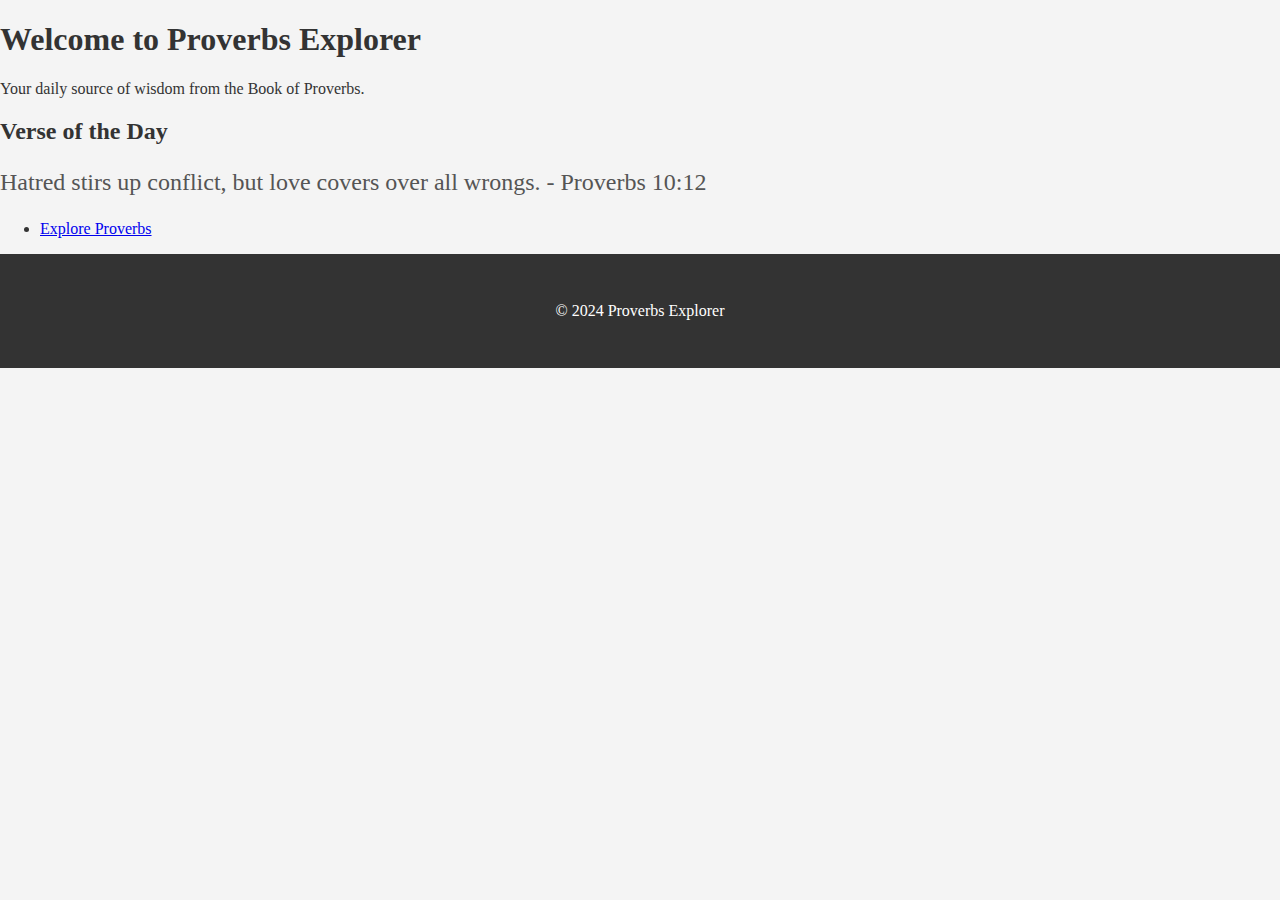
<file: index.html>
<!DOCTYPE html>
<html lang="en">
<head>
    <meta charset="UTF-8">
    <meta name="viewport" content="width=device-width, initial-scale=1.0">
    <title>Welcome to Proverbs Explorer</title>
    <link rel="stylesheet" href="styles.css">
</head>
<body>
    <header>
        <h1>Welcome to Proverbs Explorer</h1>
        <p>Your daily source of wisdom from the Book of Proverbs.</p>
    </header>
    <main>
        <section>
            <h2>Verse of the Day</h2>
            <p id="verse"></p>
        </section>
        <nav>
            <ul>
                <li><a href="explore.html">Explore Proverbs</a></li>
            </ul>
        </nav>
    </main>
    <footer>
        <p>&copy; 2024 Proverbs Explorer</p>
    </footer>
    <script src="script.js"></script>
</body>
</html>
</file>
<file: styles.css>
/* General Styles */
body {
    margin: 0;
    font-family: 'Georgia', serif;
    color: #333;
    background-color: #f4f4f4;
}

/* Welcome Section */
#welcome {
    position: relative;
    height: 100vh;
    background: url('https://github.com/proverb17/proverb17.github.io/blob/main/images/sunrise.jpg') no-repeat center center/cover; /* Updated background image */
}

.overlay {
    position: absolute;
    top: 0;
    left: 0;
    width: 100%;
    height: 100%;
    background: rgba(0, 0, 0, 0.5);
    display: flex;
    justify-content: center;
    align-items: center;
    text-align: center;
    flex-direction: column;
}

.welcome-title {
    font-size: 3rem;
    color: #ffeb3b;
    text-shadow: 2px 2px 5px rgba(0, 0, 0, 0.7);
}

.welcome-text {
    font-size: 1.5rem;
    color: #fff;
    font-style: italic;
    max-width: 70%;
    text-shadow: 1px 1px 4px rgba(0, 0, 0, 0.7);
    margin: 20px 0;
}

.proverb-ref {
    font-size: 1.2rem;
    color: #ffd54f;
}

/* Verse of the Day Section */
#verse-of-the-day {
    padding: 2rem;
    text-align: center;
    background-color: #fff;
    box-shadow: 0 2px 10px rgba(0, 0, 0, 0.1);
}

#verse-of-the-day h2 {
    font-size: 2rem;
    margin-bottom: 1rem;
}

#verse {
    font-size: 1.5rem;
    color: #555;
    margin-bottom: 1.5rem;
}

button {
    padding: 0.75rem 1.5rem;
    background-color: #ffeb3b;
    color: #333;
    border: none;
    font-size: 1rem;
    cursor: pointer;
    transition: background-color 0.3s ease;
}

button:hover {
    background-color: #ffd54f;
}

/* Footer */
footer {
    text-align: center;
    padding: 2rem;
    background-color: #333;
    color: #fff;
}

footer a {
    color: #ffeb3b;
    text-decoration: none;
    font-weight: bold;
}
</file>
